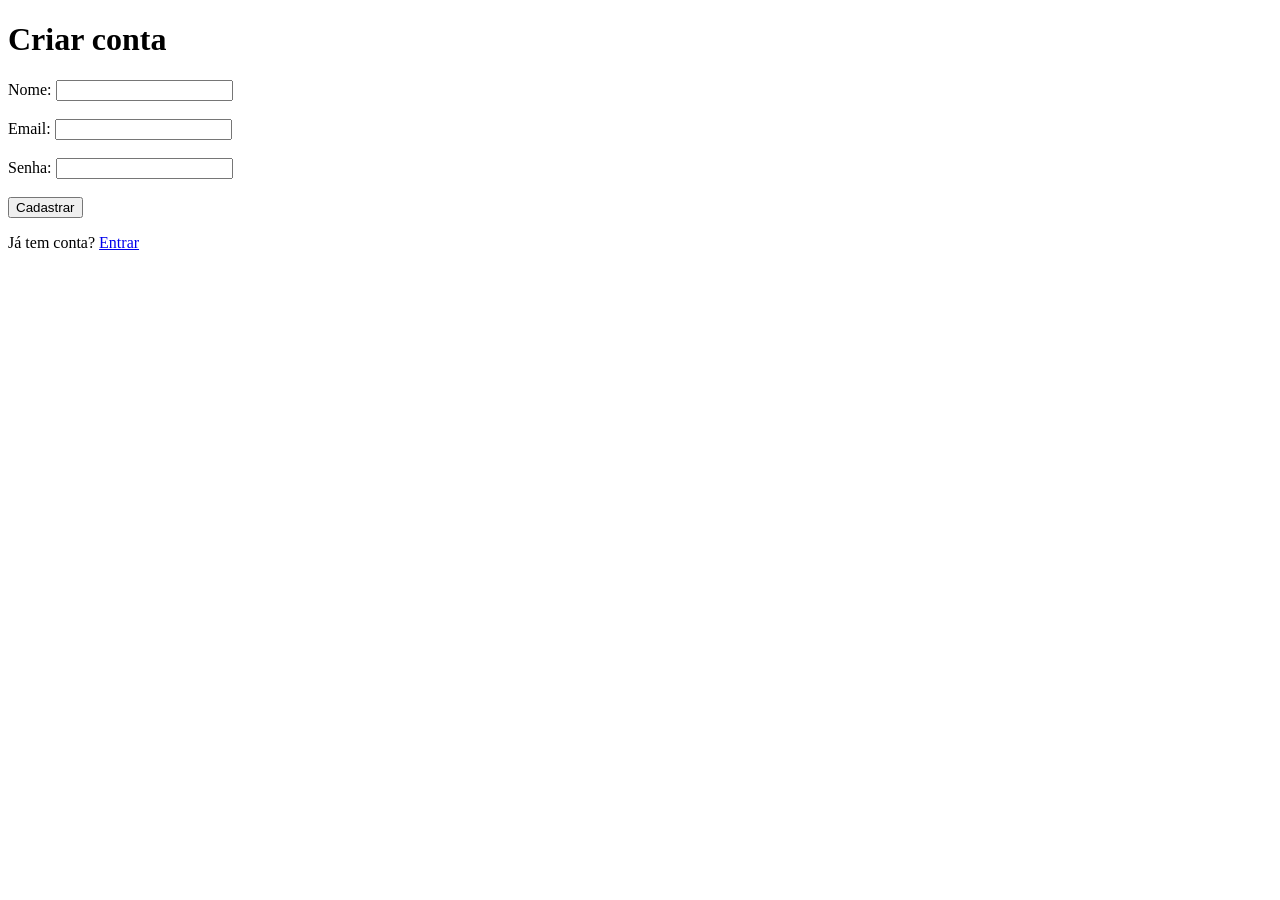
<file: app/templates/auth/cadastro.html>
<!DOCTYPE html>
<html lang="pt-br">
<head>
    <meta charset="UTF-8">
    <meta name="viewport" content="width=device-width, initial-scale=1.0">
    <title>Cadastro</title>
</head>
<body>
    
    <h1>Criar conta</h1>

    <form action="/auth/cadastro" method="post">
        Nome: <input type="text" name="nome" required>
        <br><br>
        Email: <input type="email" name="email" required>
        <br><br>
        Senha: <input type="password" name="senha" >
        <br><br>
        <button type="submit">Cadastrar</button>
    </form>

    <p>Já tem conta? <a href="/auth/login"> Entrar</a></p>

</body>
</html>
</file>
